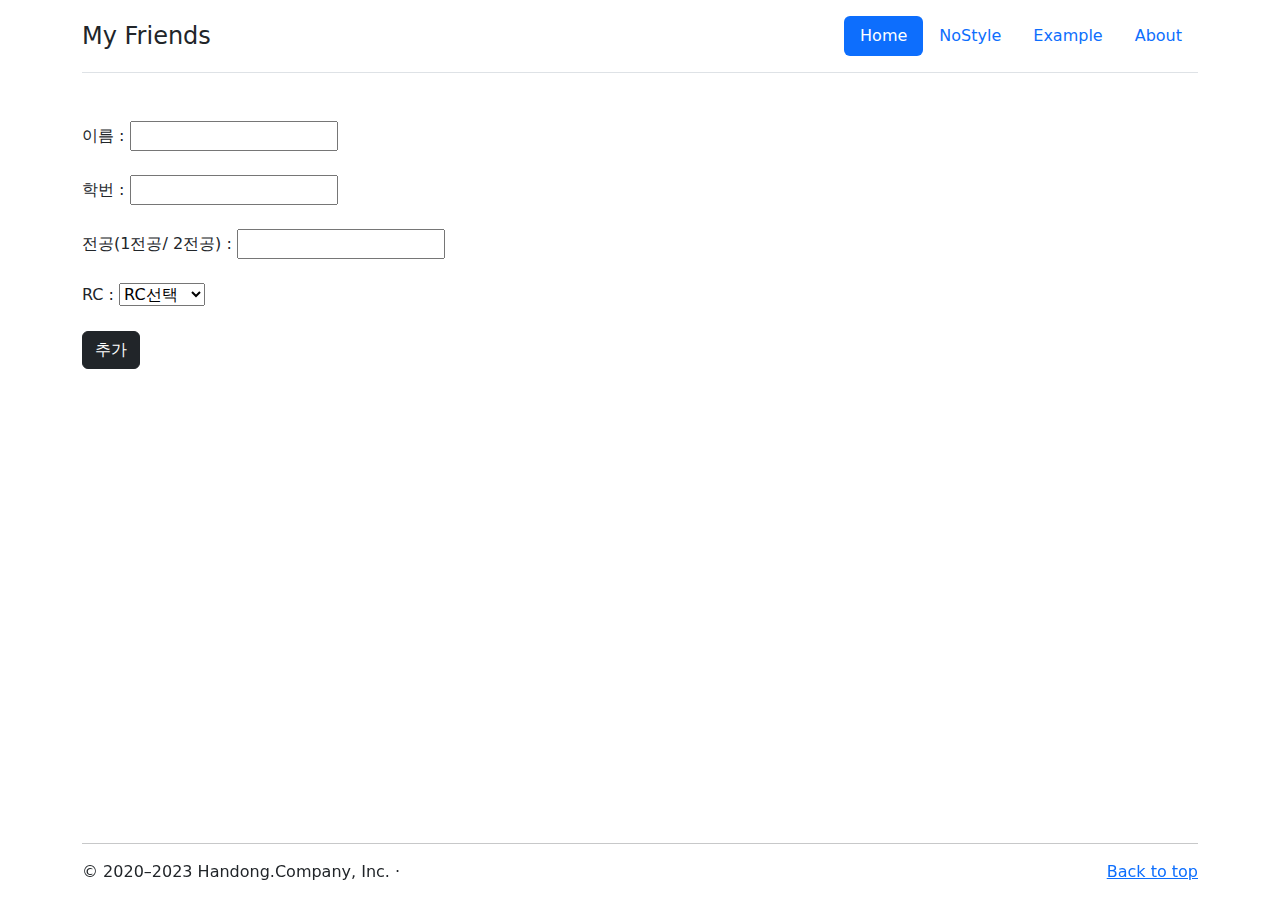
<file: add.html>
<!DOCTYPE html>
<html lang="en">
<head>
    <meta charset="utf-8">
    <title>Bootstrap Example</title>
    <meta name="viewport" content="width=device-width, initial-scale=1">
    <script src="https://cdn.jsdelivr.net/npm/bootstrap@5.3.2/dist/js/bootstrap.bundle.min.js"></script>
    <link href="https://cdn.jsdelivr.net/npm/bootstrap@5.3.2/dist/css/bootstrap.min.css" rel="stylesheet">

    <link href="my.css" rel="stylesheet">
</head>
<body>
    <main>
        <div class="container">
            <header class="d-flex flex-wrap justify-content-center py-3 mb-4 border-bottom">
                <a href="/" class="d-flex align-items-center mb-3 mb-md-0 me-md-auto text-dark text-decoration-none">
                    <span class="fs-4">My Friends</span>
                </a>

                <ul class="nav nav-pills">
                    <li class="nav-item"><a href="#" class="nav-link active" aria-current="page">Home</a></li>
                    <li class="nav-item"><a href="#" class="nav-link">NoStyle</a></li>
                    <li class="nav-item"><a href="#" class="nav-link">Example</a></li>
                    <li class="nav-item"><a href="#" class="nav-link">About</a></li>
                </ul>
            </header>
        </div>

        <div class="container">  
            <form name="myForm" action="/action_page.php" method="post" onsubmit="return validateForm()">
                <br>이름 : <input type="text" name="name"><br>
                <br>학번 : <input type="text" name="studentID"><br>
                <br> 전공(1전공/ 2전공) : <input type="text" name="major"><br>
                <br> RC :
                <select name="rc">
                    <option disabled selected>RC선택</option>
                    <option value="one">손양원</option>
                    <option value="two">카이퍼</option>
                    <option value="three">장기려</option>
                    <option value="four">토레이</option>
                    <option value="five">카마이클</option>
                </select><br>
                <br>
                <button type="button" class="btn btn-dark" onclick="addData()">추가</button>

            </form> 
        </div>
    </main>

    <footer class="container fixed-bottom">
      <hr class="featurette-divider">
      <p class="float-end"><a href="#">Back to top</a></p>
      <p>&copy; 2020–2023 Handong.Company, Inc. &middot;</p>
    </footer>

    <script>
        function validateForm() {
            var name = document.forms["myForm"]["name"].value;
            var studentID = document.forms["myForm"]["studentID"].value;
            var major = document.forms["myForm"]["major"].value;
            var rc = document.forms["myForm"]["rc"].value;
    
            if (name == "") {
                alert("이름을 입력하세요.");
                return false;
            }
            if (studentID == "") {
                alert("학번을 입력하세요.");
                return false;
            }
            if (major == "") {
                alert("전공을 입력하세요.");
                return false;
            }
            if (rc == "RC선택") {
                alert("RC를 선택하세요.");
                return false;
            }
    
            return true;
        }
    
        function addData() {
            if (validateForm()) {
                alert("게시물이 추가됩니다");
            }
        }
   </script>
</body>
</html>
</file>
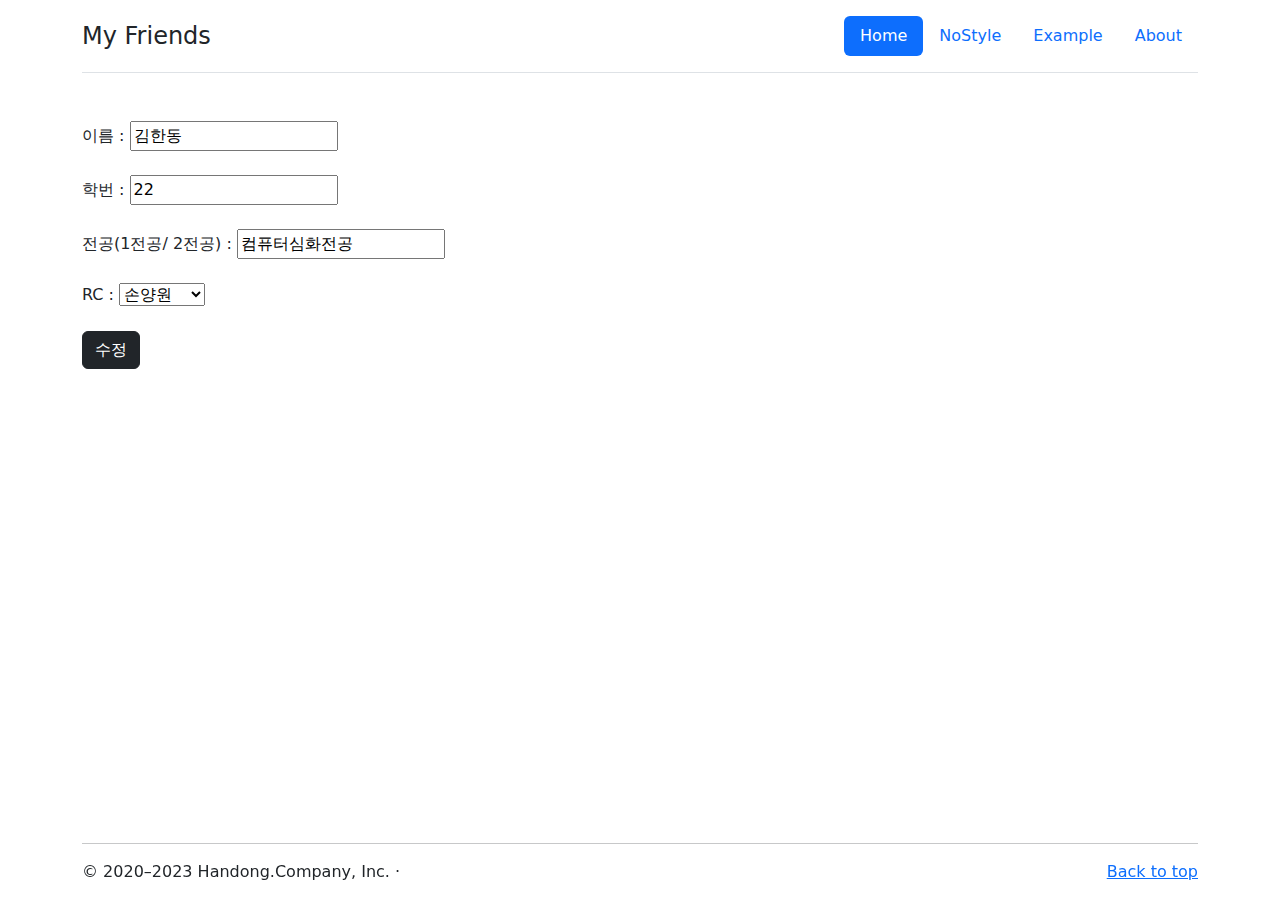
<file: edit.html>
<!DOCTYPE html>
<html lang="en">
<head>
    <meta charset="utf-8">
    <title>Bootstrap Example</title>
    <meta name="viewport" content="width=device-width, initial-scale=1">
    <script src="https://cdn.jsdelivr.net/npm/bootstrap@5.3.2/dist/js/bootstrap.bundle.min.js"></script>
    <link href="https://cdn.jsdelivr.net/npm/bootstrap@5.3.2/dist/css/bootstrap.min.css" rel="stylesheet">
    <link href="my.css" rel="stylesheet">
</head>
<body>
    <main>
        <div class="container">
            <header class="d-flex flex-wrap justify-content-center py-3 mb-4 border-bottom">
                <a href="/" class="d-flex align-items-center mb-3 mb-md-0 me-md-auto text-dark text-decoration-none">
                    <span class="fs-4">My Friends</span>
                </a>

                <ul class="nav nav-pills">
                    <li class="nav-item"><a href="#" class="nav-link active" aria-current="page">Home</a></li>
                    <li class="nav-item"><a href="#" class="nav-link">NoStyle</a></li>
                    <li class="nav-item"><a href="#" class="nav-link">Example</a></li>
                    <li class="nav-item"><a href="#" class="nav-link">About</a></li>
                </ul>
            </header>
        </div>

        <div class="container">  
            <form name="myForm" action="/action_page.php" method="post" onsubmit="return validateForm()">
                <br>이름 : <input type="text" name="name" value="김한동"><br>
                <br>학번 : <input type="text" name="studentID" value="22"><br>
                <br> 전공(1전공/ 2전공) : <input type="text" name="major" value="컴퓨터심화전공"><br>
                <br> RC :
                <select name="rc">
                    <option disabled >RC</option>   
                    <option value="one">손양원</option>
                    <option value="two">카이퍼</option>
                    <option value="three">장기려</option>
                    <option value="four">토레이</option>
                    <option value="five">카마이클</option>
                </select><br>
                <br>
                <button type="button" class="btn btn-dark" onclick="updateData()">수정</button>

            </form> 
        </div>
    </main>
    <footer class="container fixed-bottom">
        <hr class="featurette-divider">
        <p class="float-end"><a href="#">Back to top</a></p>
        <p>&copy; 2020–2023 Handong.Company, Inc. &middot;</p>
    </footer>
    <script>
        function validateForm() {
            var name = document.forms["myForm"]["name"].value;
            var studentID = document.forms["myForm"]["studentID"].value;
            var major = document.forms["myForm"]["major"].value;
            var rc = document.forms["myForm"]["rc"].value;
    
            if (name == "") {
                alert("이름을 입력하세요.");
                return false;
            }
            if (studentID == "") {
                alert("학번을 입력하세요.");
                return false;
            }
            if (major == "") {
                alert("전공을 입력하세요.");
                return false;
            }
            if (rc == "RC") {
                alert("RC를 선택하세요.");
                return false;
            }
    
            return true;
        }
    
        function updateData() {
            if (validateForm()) {
                confirm("게시물을 수정할까요?");
            }
        }
    </script>
</body>
</html>
</file>
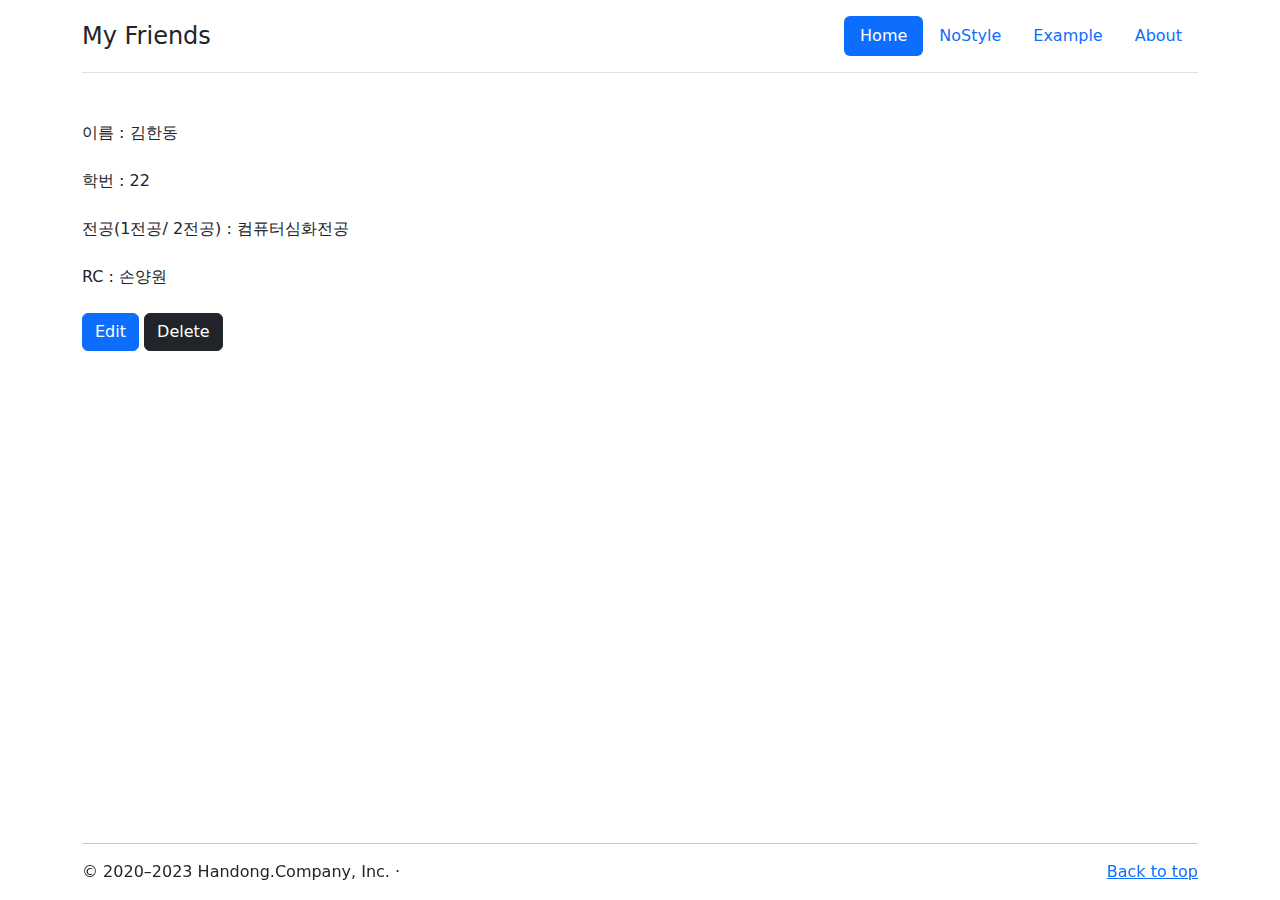
<file: view.html>
<!DOCTYPE html>
<html lang="en">
<head>
    <meta charset="utf-8">
    <title>Bootstrap Example</title>
    <meta name="viewport" content="width=device-width, initial-scale=1">
    <script src="https://cdn.jsdelivr.net/npm/bootstrap@5.3.2/dist/js/bootstrap.bundle.min.js"></script>
    <link href="https://cdn.jsdelivr.net/npm/bootstrap@5.3.2/dist/css/bootstrap.min.css" rel="stylesheet">
    <link href="headers.css" rel="stylesheet">
</head>
<body>
    <main>
        <div class="container">
            <header class="d-flex flex-wrap justify-content-center py-3 mb-4 border-bottom">
                <a href="/" class="d-flex align-items-center mb-3 mb-md-0 me-md-auto text-dark text-decoration-none">
                    <span class="fs-4">My Friends</span>
                </a>

                <ul class="nav nav-pills">
                    <li class="nav-item"><a href="#" class="nav-link active" aria-current="page">Home</a></li>
                    <li class="nav-item"><a href="#" class="nav-link">NoStyle</a></li>
                    <li class="nav-item"><a href="#" class="nav-link">Example</a></li>
                    <li class="nav-item"><a href="#" class="nav-link">About</a></li>
                </ul>
            </header>
        </div>

        <div class="container">  
            <form name="myForm" action="/action_page.php" method="post">
                <br>이름 : 김한동<br>
                <br>학번 : 22<br>
                <br> 전공(1전공/ 2전공) : 컴퓨터심화전공<br>
                <br> RC : 손양원
                <br>
                <br>

                <button type="button" class="btn btn-primary" onclick="goToEditPage()">Edit   </button>
                <button type="button" class="btn btn-dark" onclick="confirm('게시물을 삭제할까요?')">Delete</button>
            </form> 
        </div>
    </main>

    <footer class="container fixed-bottom">
        <hr class="featurette-divider">
        <p class="float-end"><a href="#">Back to top</a></p>
        <p>&copy; 2020–2023 Handong.Company, Inc. &middot;</p>
      </footer>
    <script>
        function goToEditPage() {
            window.location.href = 'edit.html';
        }
    </script>
</body>
</html>
</file>
<file: my.css>
.b-example-divider {
  height: 3rem;
  background-color: rgba(0, 0, 0, .1);
  border: solid rgba(0, 0, 0, .15);
  border-width: 1px 0;
  box-shadow: inset 0 .5em 1.5em rgba(0, 0, 0, .1), inset 0 .125em .5em rgba(0, 0, 0, .15);
}

.form-control-dark {
  color: #fff;
  background-color: var(--bs-dark);
  border-color: var(--bs-gray);
}
.form-control-dark:focus {
  color: #fff;
  background-color: var(--bs-dark);
  border-color: #fff;
  box-shadow: 0 0 0 .25rem rgba(255, 255, 255, .25);
}

.bi {
  vertical-align: -.125em;
  fill: currentColor;
}

.text-small {
  font-size: 85%;
}

.dropdown-toggle {
  outline: 0;
}

.bd-placeholder-img {
  font-size: 1.125rem;
  text-anchor: middle;
  -webkit-user-select: none;
  -moz-user-select: none;
  user-select: none;
}
.edit-img, .delete-img {
  width: 30px; /* 원하는 너비로 설정 */
  height: auto; /* 가로 세로 비율 유지 */
}

@media (min-width: 768px) {
  .bd-placeholder-img-lg {
    font-size: 3.5rem;
  }
}
</file>
<file: headers.css>
.b-example-divider {
  height: 3rem;
  background-color: rgba(0, 0, 0, .1);
  border: solid rgba(0, 0, 0, .15);
  border-width: 1px 0;
  box-shadow: inset 0 .5em 1.5em rgba(0, 0, 0, .1), inset 0 .125em .5em rgba(0, 0, 0, .15);
}

.form-control-dark {
  color: #fff;
  background-color: var(--bs-dark);
  border-color: var(--bs-gray);
}
.form-control-dark:focus {
  color: #fff;
  background-color: var(--bs-dark);
  border-color: #fff;
  box-shadow: 0 0 0 .25rem rgba(255, 255, 255, .25);
}

.bi {
  vertical-align: -.125em;
  fill: currentColor;
}

.text-small {
  font-size: 85%;
}

.dropdown-toggle {
  outline: 0;
}
</file>
